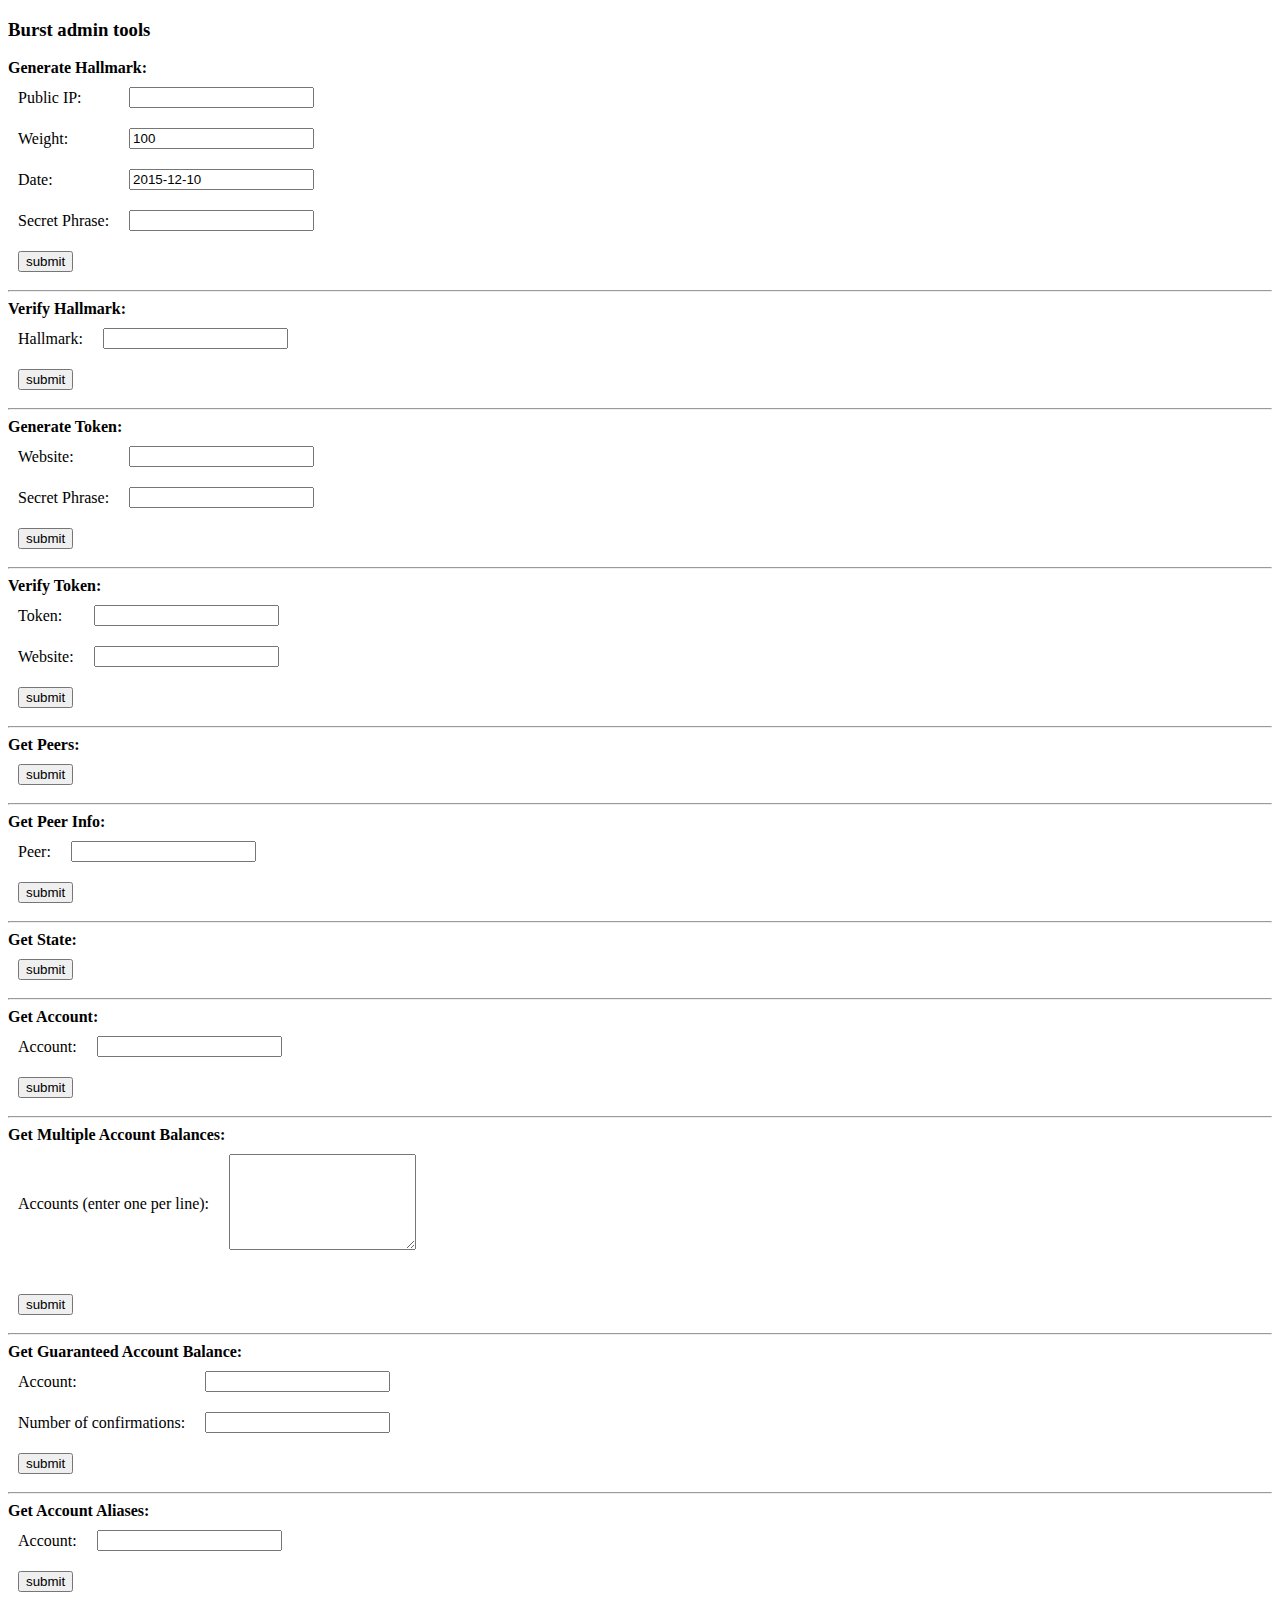
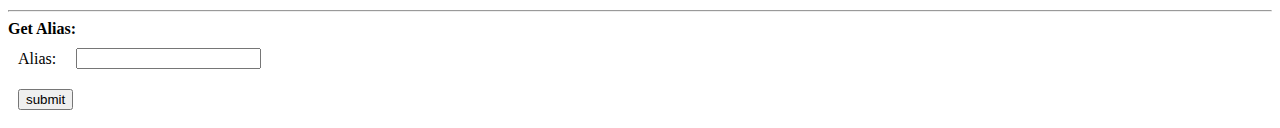
<file: html/ui/admin.html>
<!DOCTYPE html>
<html>
<head>
    <meta charset="UTF-8"/>
    <title>NRS</title>
    <style type="text/css">
        table {border-collapse: collapse;}
        td {padding: 10px;}
        .result {white-space: pre; font-family: monospace;}
    </style>
    <script type="text/javascript">
        function submitForm(form) {
            var url = '/burst';
            var params = '';
            for (i = 0; i < form.elements.length; i++) {
                if (! form.elements[i].name) {
                    continue;
                }
                if (i > 0) {
                    params += '&';
                }
                params += encodeURIComponent(form.elements[i].name);
                params += '=';
                params += encodeURIComponent(form.elements[i].value);
            }
            var request = new XMLHttpRequest();
            request.open("POST", url, false);
            request.setRequestHeader("Content-type", "application/x-www-form-urlencoded");
            request.send(params);
            var result = JSON.stringify(JSON.parse(request.responseText), null, 4);
            form.getElementsByClassName("result")[0].textContent = result;
            return false;
        }
        function getAccountBalances(form) {
            var accounts = form.elements["accounts"].value.split('\n');
            var balance = 0;
            var result = '<table><tr><th>account</th><th>balance</th></tr>';
            for (i = 0; i < accounts.length; i++) {
                account = accounts[i].trim();
                if (account != '') {
                    var accountBalance = getBalance(accounts[i]);
                    result += '<tr><td>';
                    result += account;
                    result += ':</td><td>';
                    result += formatAmount(accountBalance);
                    result += '</td></tr>';
                    balance += accountBalance;
                }
            }
            result += '<tr><td>total:</td><td>';
            result += formatAmount(balance);
            result += '</td></tr></table>';
            form.getElementsByClassName("result")[0].innerHTML = result;
            return false;
        }
        function getBalance(account) {
            var request = new XMLHttpRequest();
            request.open("GET", '/burst?requestType=getBalance&account=' + account, false);
            request.send();
            return parseInt(JSON.parse(request.responseText).balanceNQT);
        }
        function formatAmount(amount) {
            var digits=[], formattedAmount = "", i;
            var wholePart = Math.floor(amount / 100000000);
            var fractionalPart = amount % 100000000;
            do {
                digits[digits.length] = wholePart % 10;
                wholePart = Math.floor(wholePart / 10);
            } while (wholePart > 0);
            for (i = 0; i < digits.length; i++) {
                if (i > 0 && i % 3 == 0) {
                    formattedAmount = "'" + formattedAmount;
                }
                formattedAmount = digits[i] + formattedAmount;
            }
            if (fractionalPart != 0) {
                formattedAmount += ".";
                for (i = fractionalPart.length; i < 8; i++) {
                    formattedAmount += "0";
                }
                formattedAmount += fractionalPart;
            }
            return formattedAmount;
        }
    </script>
</head>
<body>
<h3>Burst admin tools</h3>
<b>Generate Hallmark:</b><br/>
<form action="/burst" method="POST" onsubmit="return submitForm(this);">
    <input type="hidden" name="requestType" value="markHost"/>
    <table>
        <tr>
            <td>Public IP:</td>
            <td><input type="text" name="host"/></td>
        </tr>
        <tr>
            <td>Weight:</td>
            <td><input type="number" name="weight" value="100"/></td>
        </tr>
        <tr>
            <td>Date:</td>
            <td><input type="text" name="date" value="2015-12-10"/></td>
        </tr>
        <tr>
            <td>Secret Phrase:</td>
            <td><input type="password" name="secretPhrase"/></td>
        </tr>
        <tr>
            <td colspan="2"><input type="submit" value="submit"/></td>
        </tr>
    </table>
    <div class="result"></div>
</form>
<hr>
<b>Verify Hallmark:</b><br/>
<form action="/burst" method="POST" onsubmit="return submitForm(this);">
    <input type="hidden" name="requestType" value="decodeHallmark"/>
    <table>
        <tr>
            <td>Hallmark:</td>
            <td><input type="text" name="hallmark"/></td>
        </tr>
        <tr>
            <td colspan="2"><input type="submit" value="submit"/></td>
        </tr>
    </table>
    <div class="result"></div>
</form>
<hr>
<b>Generate Token:</b><br/>
<form action="/burst" method="POST" onsubmit="return submitForm(this);">
    <input type="hidden" name="requestType" value="generateToken"/>
    <table>
        <tr>
            <td>Website:</td>
            <td><input type="text" name="website"/></td>
        </tr>
        <tr>
            <td>Secret Phrase:</td>
            <td><input type="password" name="secretPhrase"/></td>
        </tr>
        <tr>
            <td colspan="2"><input type="submit" value="submit"/></td>
        </tr>
    </table>
    <div class="result"></div>
</form>
<hr>
<b>Verify Token:</b><br/>
<form action="/burst" method="POST" onsubmit="return submitForm(this);">
    <input type="hidden" name="requestType" value="decodeToken"/>
    <table>
        <tr>
            <td>Token:</td>
            <td><input type="text" name="token"/></td>
        </tr>
        <tr>
            <td>Website:</td>
            <td><input type="text" name="website"/></td>
        </tr>
        <tr>
            <td colspan="2"><input type="submit" value="submit"/></td>
        </tr>
    </table>
    <div class="result"></div>
</form>
<hr>
<b>Get Peers:</b><br/>
<form action="/burst" method="POST" onsubmit="return submitForm(this);">
    <input type="hidden" name="requestType" value="getPeers"/>
    <table>
        <tr>
            <td colspan="2"><input type="submit" value="submit"/></td>
        </tr>
    </table>
    <div class="result"></div>
</form>
<hr>
<b>Get Peer Info:</b><br/>
<form action="/burst" method="POST" onsubmit="return submitForm(this);">
    <input type="hidden" name="requestType" value="getPeer"/>
    <table>
        <tr>
            <td>Peer:</td>
            <td><input type="text" name="peer"/></td>
        </tr>
        <tr>
            <td colspan="2"><input type="submit" value="submit"/></td>
        </tr>
    </table>
    <div class="result"></div>
</form>
<hr>
<b>Get State:</b><br/>
<form action="/burst" method="POST" onsubmit="return submitForm(this);">
    <input type="hidden" name="requestType" value="getState"/>
    <table>
        <tr>
            <td colspan="2"><input type="submit" value="submit"/></td>
        </tr>
    </table>
    <div class="result"></div>
</form>
<hr>
<b>Get Account:</b><br/>
<form action="/burst" method="POST" onsubmit="return submitForm(this);">
    <input type="hidden" name="requestType" value="getAccount"/>
    <table>
        <tr>
            <td>Account:</td>
            <td><input type="text" name="account"/></td>
        </tr>
        <tr>
            <td colspan="2"><input type="submit" value="submit"/></td>
        </tr>
    </table>
    <div class="result"></div>
</form>
<hr>
<b>Get Multiple Account Balances:</b><br/>
<form action="/burst" method="GET" onsubmit="return getAccountBalances(this);">
    <table>
        <tr>
            <td>Accounts (enter one per line):</td>
            <td><textarea name="accounts" style="width: 100%; height: auto;" rows="6"></textarea></td>
        </tr>
        <tr><td colspan="2"><div class="result"></div></td></tr>
        <tr>
            <td colspan="2"><input type="submit" value="submit"/></td>
        </tr>
    </table>
</form>
<hr>
<b>Get Guaranteed Account Balance:</b><br/>
<form action="/burst" method="POST" onsubmit="return submitForm(this);">
    <input type="hidden" name="requestType" value="getGuaranteedBalance"/>
    <table>
        <tr>
            <td>Account:</td>
            <td><input type="text" name="account"/></td>
        </tr>
        <tr>
            <td>Number of confirmations:</td>
            <td><input type="number" name="numberOfConfirmations"/></td>
        </tr>
        <tr>
            <td colspan="2"><input type="submit" value="submit"/></td>
        </tr>
    </table>
    <div class="result"></div>
</form>
<hr>
<b>Get Account Aliases:</b><br/>
<form action="/burst" method="POST" onsubmit="return submitForm(this);">
    <input type="hidden" name="requestType" value="getAliases"/>
    <table>
        <tr>
            <td>Account:</td>
            <td><input type="text" name="account"/></td>
        </tr>
        <tr>
            <td colspan="2"><input type="submit" value="submit"/></td>
        </tr>
    </table>
    <div class="result"></div>
</form>
<hr>
<b>Get Alias:</b><br/>
<form action="/burst" method="POST" onsubmit="return submitForm(this);">
    <input type="hidden" name="requestType" value="getAlias"/>
    <table>
        <tr>
            <td>Alias:</td>
            <td><input type="text" name="aliasName"/></td>
        </tr>
        <tr>
            <td colspan="2"><input type="submit" value="submit"/></td>
        </tr>
    </table>
    <div class="result"></div>
</form>
</body>
</html>
</file>
